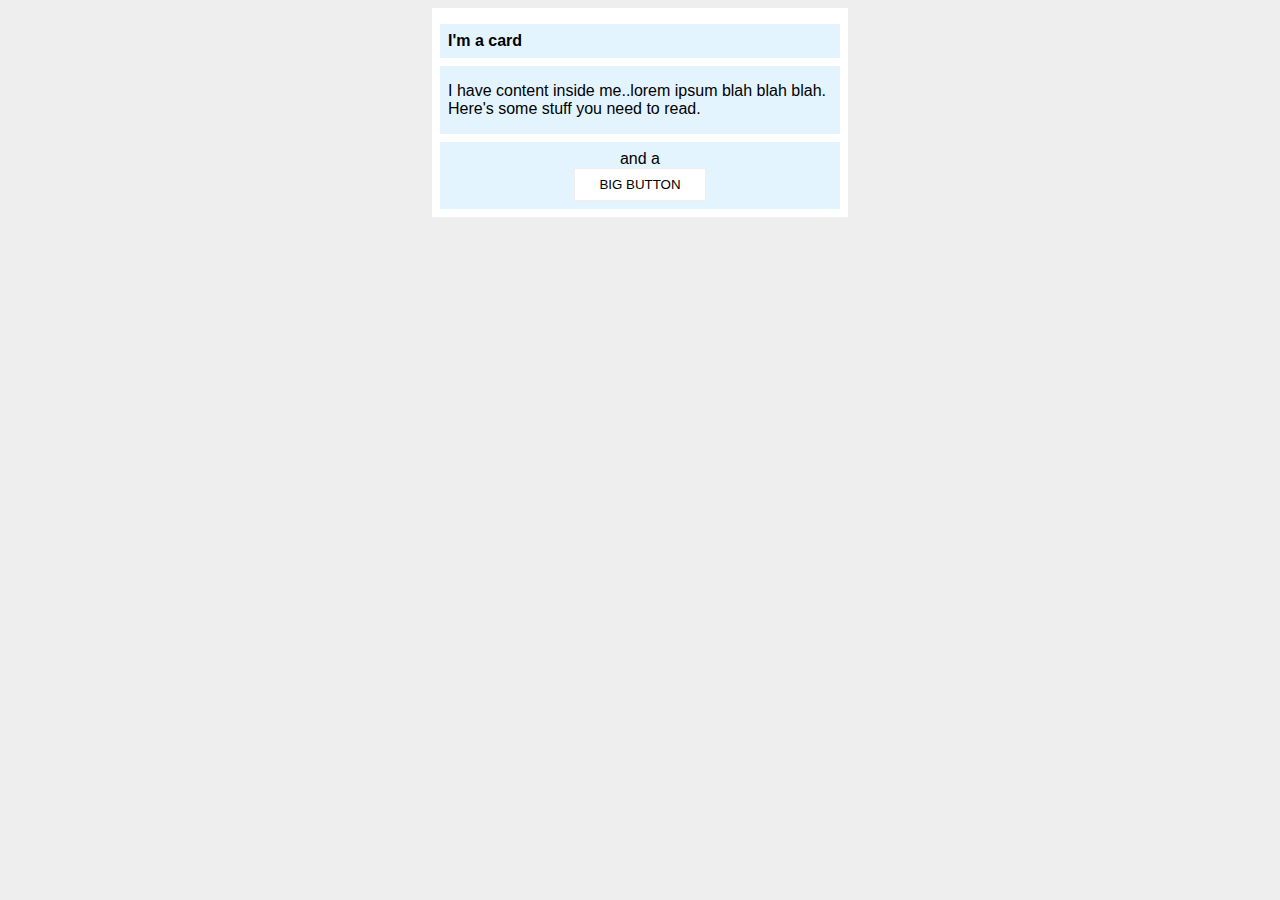
<file: foundations/block-and-inline/02-margin-and-padding-2/index.html>
<!DOCTYPE html>
<html lang="en">
  <head>
    <meta charset="UTF-8">
    <meta http-equiv="X-UA-Compatible" content="IE=edge">
    <meta name="viewport" content="width=device-width, initial-scale=1.0">
    <title>Margin and Padding exercise 2</title>
    <link rel="stylesheet" href="style.css">
  </head>
  <body>
    <div class="card">
      <h1 class="title">I'm a card</h1>
      <div class="content">I have content inside me..lorem ipsum blah blah blah. Here's some stuff you need to read.</div>
      <div class="button-container">and a<button>BIG BUTTON</button></div>
    </div>
  </body>
</html>
</file>
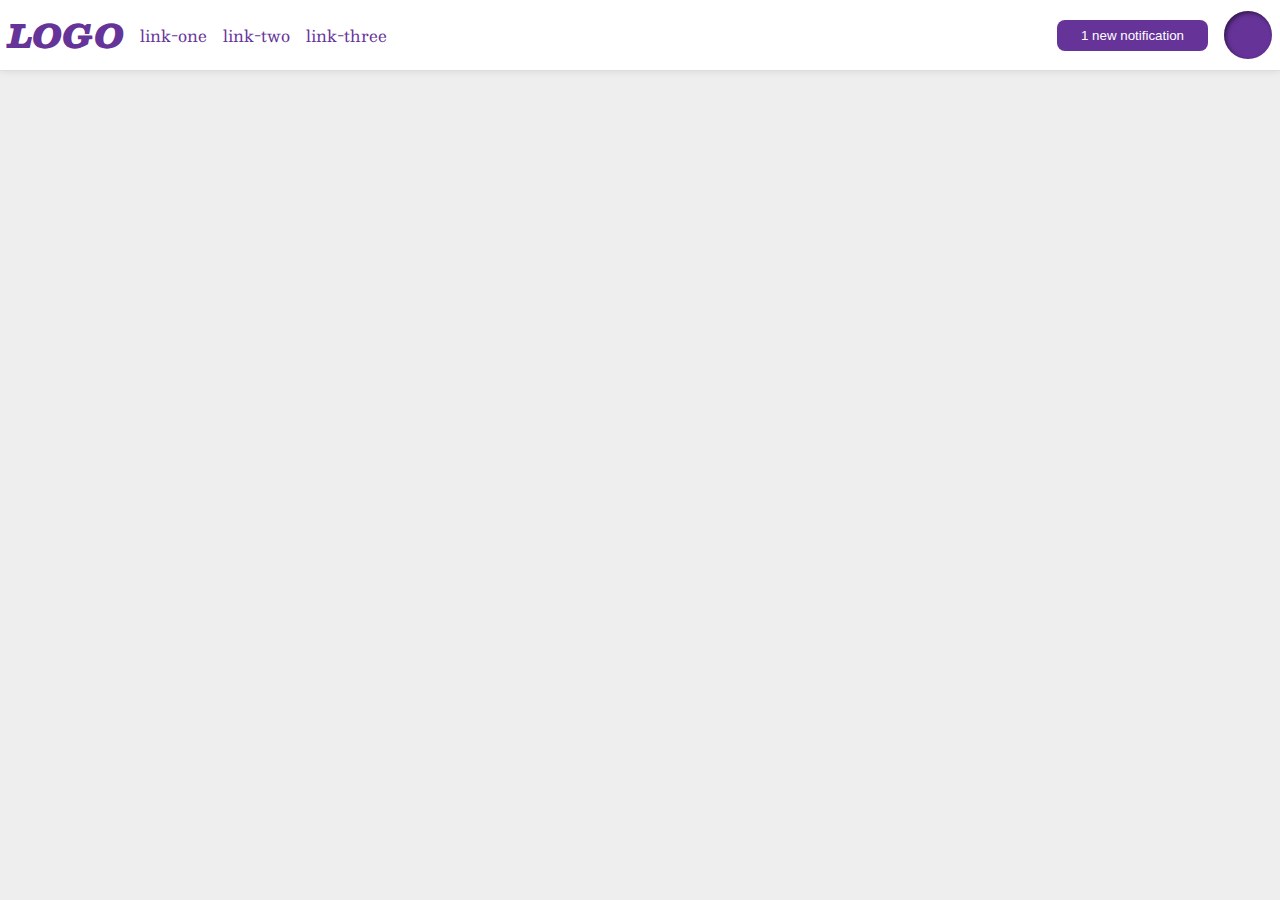
<file: foundations/flex/03-flex-header-2/index.html>
<!DOCTYPE html>
<html lang="en">
  <head>
    <meta charset="UTF-8">
    <meta http-equiv="X-UA-Compatible" content="IE=edge">
    <meta name="viewport" content="width=device-width, initial-scale=1.0">
    <title>Flex Header 2</title>
    <link rel="stylesheet" href="style.css">
  </head>
  <body>
    <div class="header">
      <div class="left-header">
        <div class="logo">
          LOGO
        </div>
        <ul class="links">
        <li><a href="https://google.com">link-one</a></li>
        <li><a href="https://google.com">link-two</a></li>
        <li><a href="https://google.com">link-three</a></li>
        </ul>
      </div>
      <div class="right-header">
        <button class="notifications">
          1 new notification
        </button>
        <div class="profile-image"></div>
      </div>
    </div>
  </body>
</html>
</file>
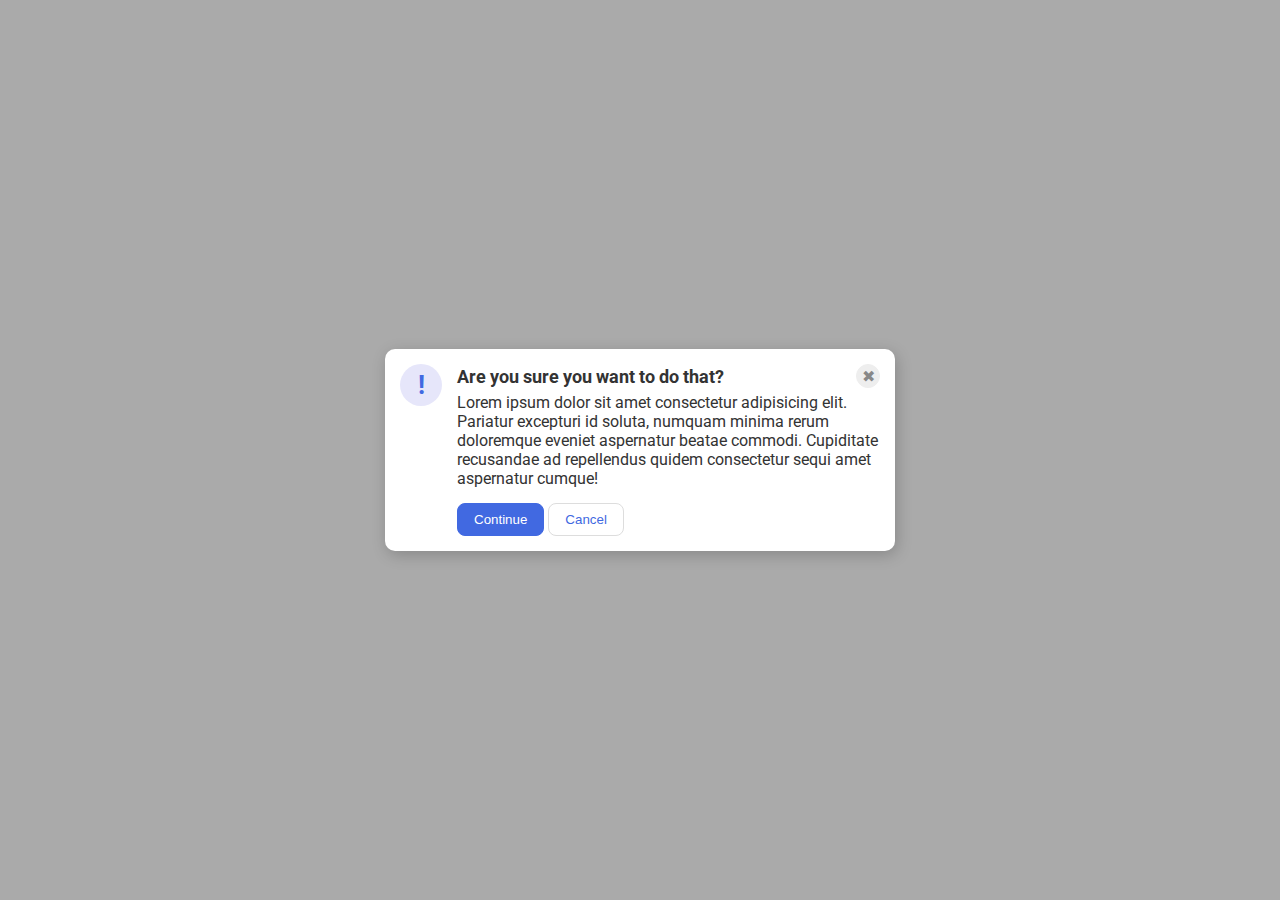
<file: foundations/flex/05-flex-modal/index.html>
<!DOCTYPE html>
<html lang="en">
  <head>
    <meta charset="UTF-8">
    <meta http-equiv="X-UA-Compatible" content="IE=edge">
    <meta name="viewport" content="width=device-width, initial-scale=1.0">
    <link rel="stylesheet" href="style.css">
    <title>Modal</title>
  </head>
  <body>
    <div class="modal">
      <div class="icon">!</div>
      <div>
        <div class="header-close-button">
          <div class="header">Are you sure you want to do that?</div>
          <button class="close-button">✖</button>
        </div>
        <div class="text">Lorem ipsum dolor sit amet consectetur adipisicing elit. Pariatur excepturi id soluta, numquam minima rerum doloremque eveniet aspernatur beatae commodi. Cupiditate recusandae ad repellendus quidem consectetur sequi amet aspernatur cumque!</div>
        <button class="continue">Continue</button>
        <button class="cancel">Cancel</button>
      </div>
    </div>
  </body>
</html>
</file>
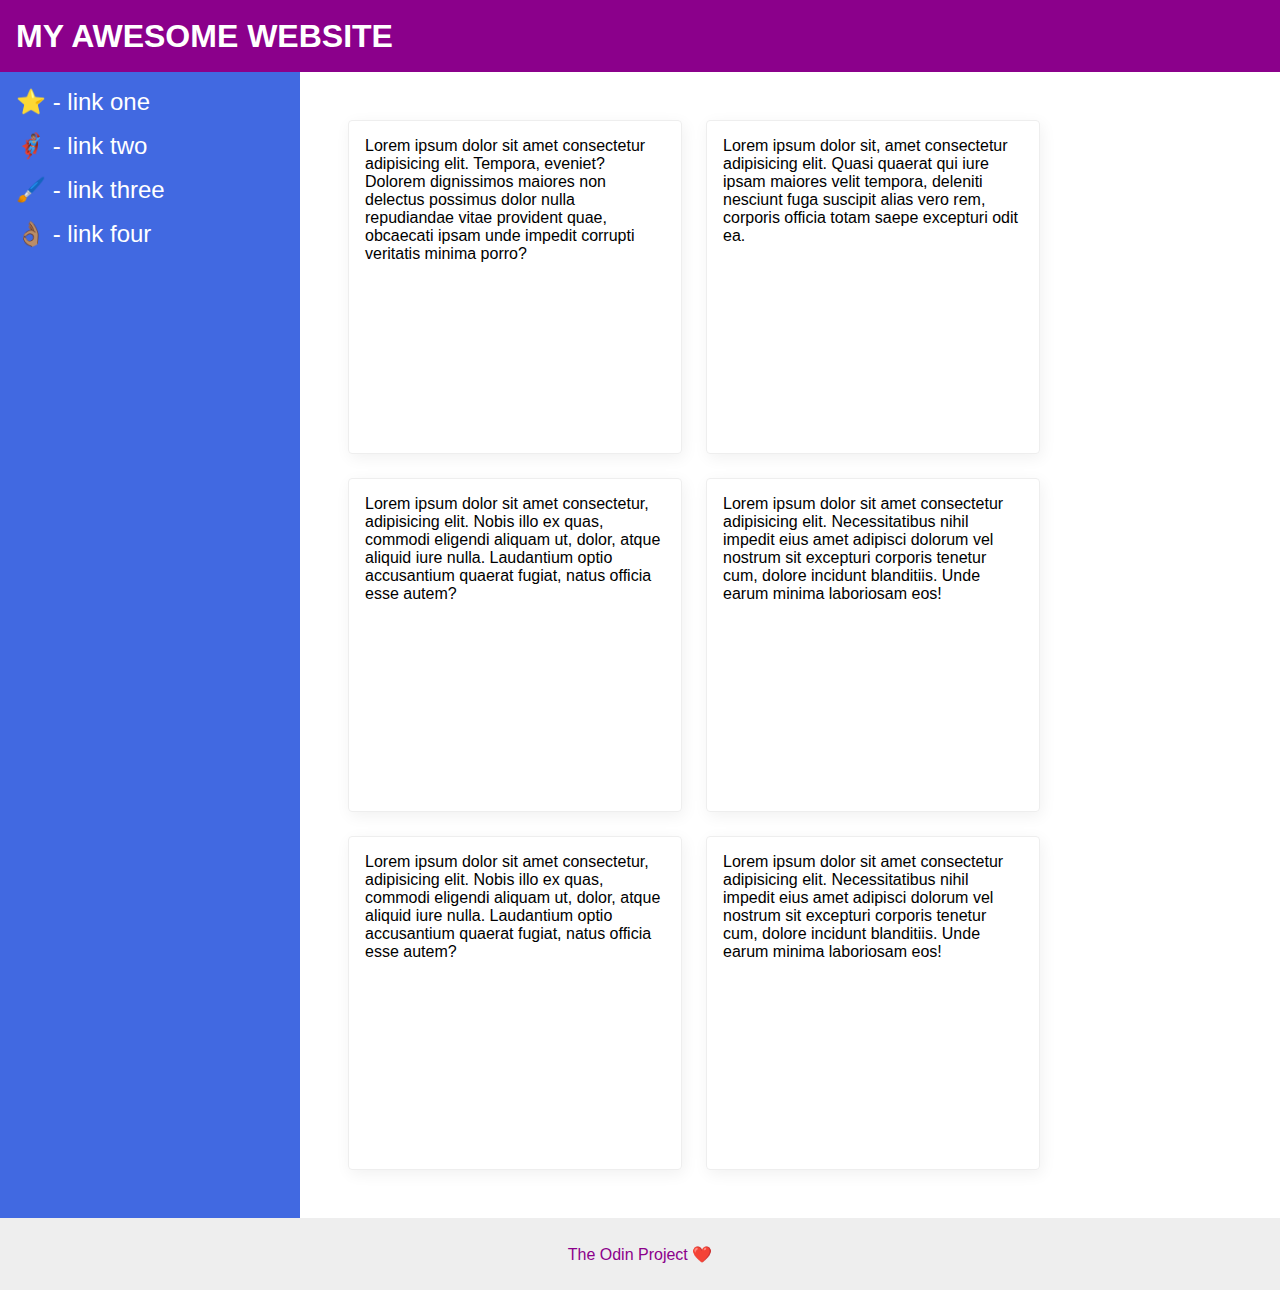
<file: foundations/flex/07-flex-layout-2/index.html>
<!DOCTYPE html>
<html lang="en">
  <head>
    <meta charset="UTF-8">
    <meta http-equiv="X-UA-Compatible" content="IE=edge">
    <meta name="viewport" content="width=device-width, initial-scale=1.0">
    <title>The Holy Grail</title>
    <link rel="stylesheet" href="style.css">
  </head>
  <body>
    <div class="header">
      MY AWESOME WEBSITE
    </div>
      <div class="sidebar-cards">
        <div class="sidebar">
          <ul>
            <li><a href="#">⭐ - link one</a></li>
            <li><a href="#">🦸🏽‍♂️ - link two</a></li>
            <li><a href="#">🖌️ - link three</a></li>
            <li><a href="#">👌🏽 - link four</a></li>
          </ul>
        </div>
        <div class="cards">
          <div class="card">Lorem ipsum dolor sit amet consectetur adipisicing elit. Tempora, eveniet? Dolorem dignissimos maiores non delectus possimus dolor nulla repudiandae vitae provident quae, obcaecati ipsam unde impedit corrupti veritatis minima porro?</div>
          <div class="card">Lorem ipsum dolor sit, amet consectetur adipisicing elit. Quasi quaerat qui iure ipsam maiores velit tempora, deleniti nesciunt fuga suscipit alias vero rem, corporis officia totam saepe excepturi odit ea.</div>
          <div class="card">Lorem ipsum dolor sit amet consectetur, adipisicing elit. Nobis illo ex quas, commodi eligendi aliquam ut, dolor, atque aliquid iure nulla. Laudantium optio accusantium quaerat fugiat, natus officia esse autem?</div>
          <div class="card">Lorem ipsum dolor sit amet consectetur adipisicing elit. Necessitatibus nihil impedit eius amet adipisci dolorum vel nostrum sit excepturi corporis tenetur cum, dolore incidunt blanditiis. Unde earum minima laboriosam eos!</div>
          <div class="card">Lorem ipsum dolor sit amet consectetur, adipisicing elit. Nobis illo ex quas, commodi eligendi aliquam ut, dolor, atque aliquid iure nulla. Laudantium optio accusantium quaerat fugiat, natus officia esse autem?</div>
          <div class="card">Lorem ipsum dolor sit amet consectetur adipisicing elit. Necessitatibus nihil impedit eius amet adipisci dolorum vel nostrum sit excepturi corporis tenetur cum, dolore incidunt blanditiis. Unde earum minima laboriosam eos!</div>
        </div>
      </div>
    <div class="footer">
      The Odin Project ❤️
    </div>
  </body>
</html>
</file>
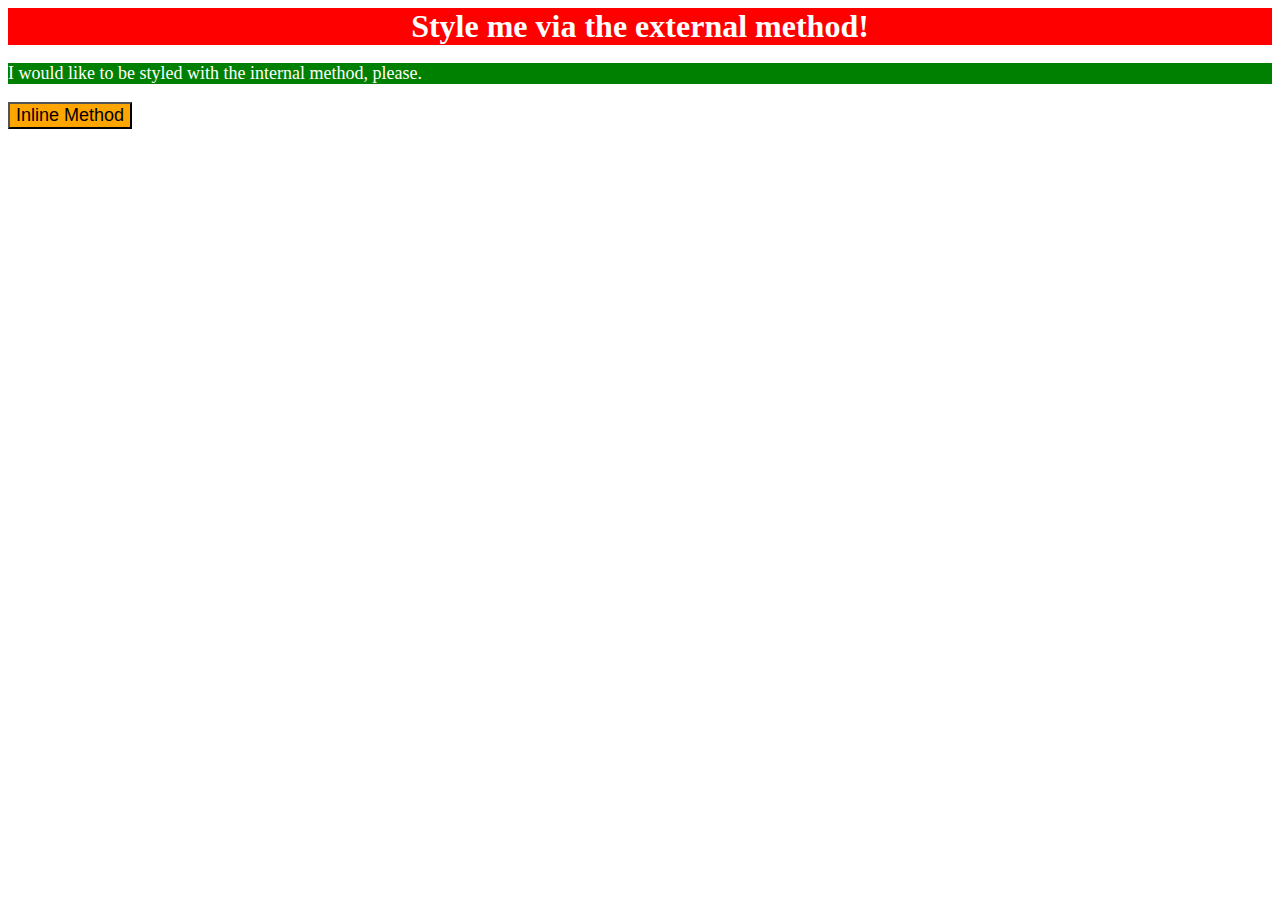
<file: foundations/intro-to-css/01-css-methods/index.html>
<!DOCTYPE html>
<html lang="en">
  <head>
    <link rel="stylesheet" href="styles.css">
    <style> p {background-color: green; color: white; font-size: 18px} </style>
    <meta charset="UTF-8">
    <meta http-equiv="X-UA-Compatible" content="IE=edge">
    <meta name="viewport" content="width=device-width, initial-scale=1.0">
    <title>Methods for Adding CSS</title>
  </head>
  <body>
    <div>Style me via the external method!</div>
    <p>I would like to be styled with the internal method, please.</p>
    <button style="background-color: orange; font-size: 18px">Inline Method</button>
  </body>
</html>
</file>
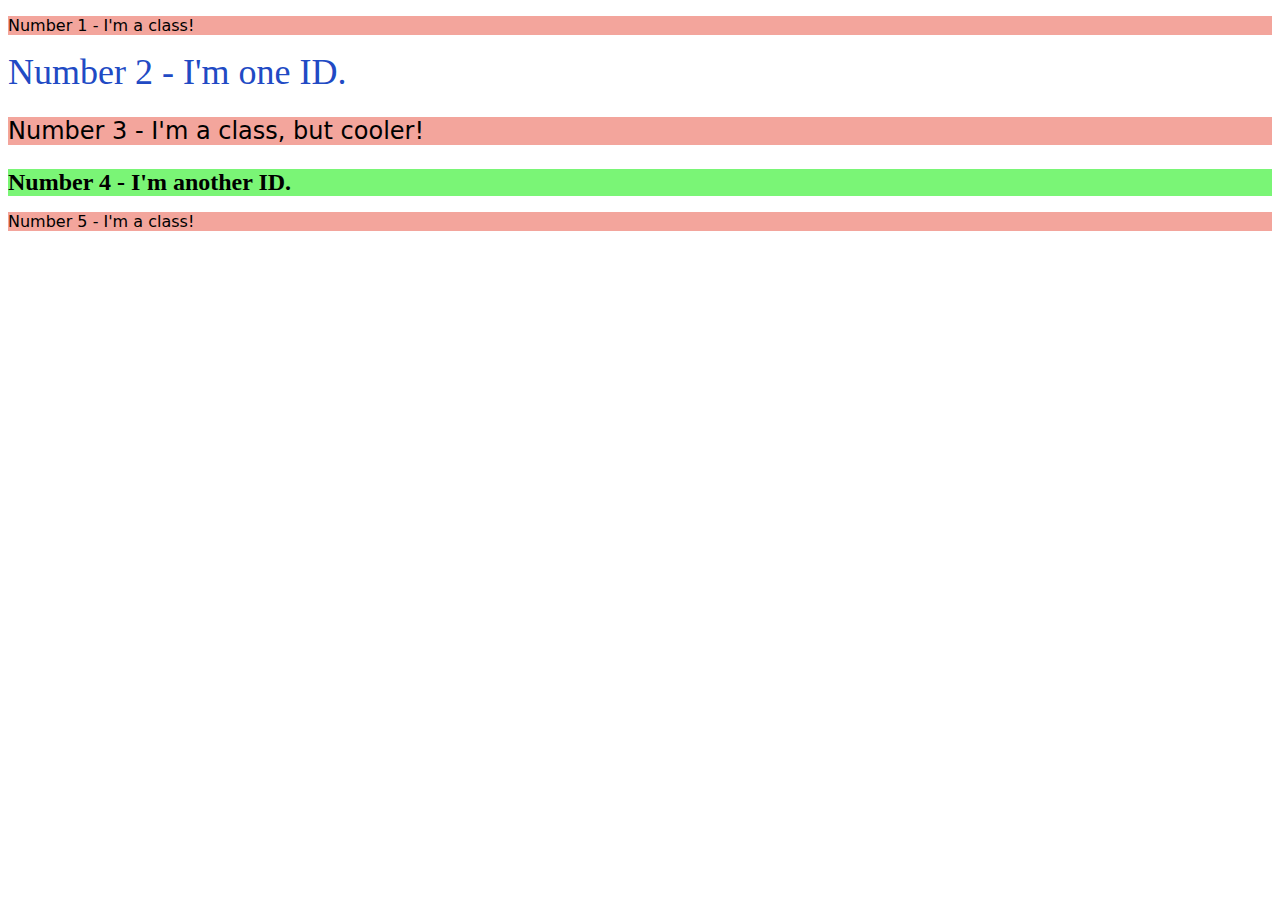
<file: foundations/intro-to-css/02-class-id-selectors/index.html>
<!DOCTYPE html>
<html lang="en">
  <head>
    <meta charset="UTF-8">
    <meta http-equiv="X-UA-Compatible" content="IE=edge">
    <meta name="viewport" content="width=device-width, initial-scale=1.0">
    <title>Class and ID Selectors</title>
    <link rel="stylesheet" href="style.css">
  </head>
  <body>
    <p class="verdana-on-pink">Number 1 - I'm a class!</p>
    <div id="big-blue">Number 2 - I'm one ID.</div>
    <p class="verdana-on-pink med-size">Number 3 - I'm a class, but cooler!</p>
    <div id="bold-on-lime">Number 4 - I'm another ID.</div>
    <p class="verdana-on-pink">Number 5 - I'm a class!</p>
  </body>
</html>
</file>
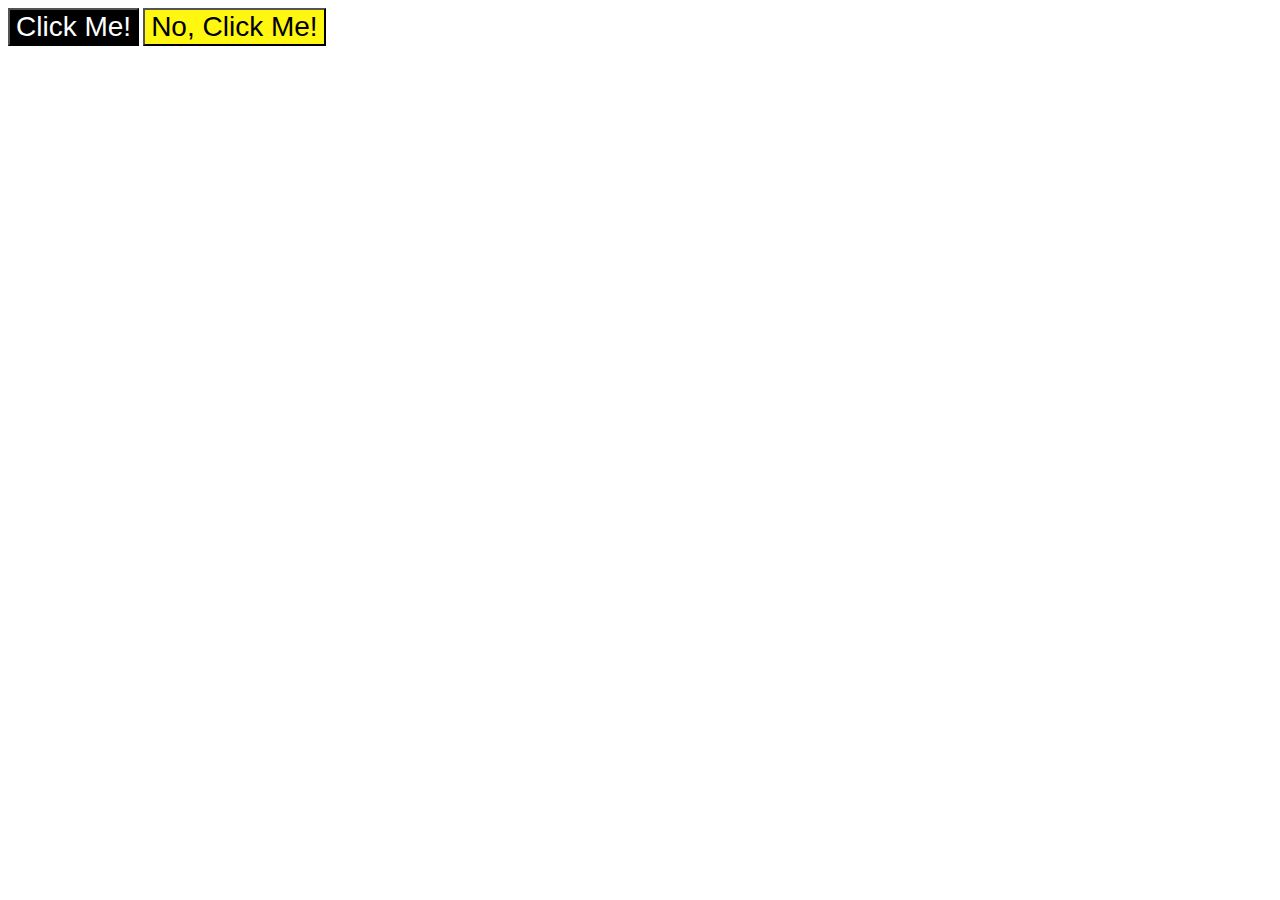
<file: foundations/intro-to-css/03-grouping-selectors/index.html>
<!DOCTYPE html>
<html lang="en">
  <head>
    <meta charset="UTF-8">
    <meta http-equiv="X-UA-Compatible" content="IE=edge">
    <meta name="viewport" content="width=device-width, initial-scale=1.0">
    <title>Grouping Selectors</title>
    <link rel="stylesheet" href="style.css">
  </head>
  <body>
    <button class="first">Click Me!</button>
    <button class="second">No, Click Me!</button>
  </body>
</html>
</file>
<file: foundations/block-and-inline/02-margin-and-padding-2/style.css>
body {
  background: #eee;
  font-family: sans-serif;
}

.card {
  width: 400px;
  background: #fff;
  margin: 8px auto;
  padding: 8px;
}

.title {
  background: #e3f4ff;
  font-size: 16px;
  padding: 8px;
  margin: 8px auto;
}

.content {
  background: #e3f4ff;
  padding: 16px 8px;
  margin: 8px auto;
}

.button-container {
  background: #e3f4ff;
  padding: 8px;
  text-align: center;
  margin: auto;
}

button {
  background: white;
  border: 1px solid #eee;
  padding: 8px 24px;
  display: block;
  margin: 0 auto;
}
</file>
<file: foundations/flex/03-flex-header-2/style.css>
/* this is some magical font-importing.  
you'll learn about it later. */
@import url('https://fonts.googleapis.com/css2?family=Besley:ital,wght@0,400;1,900&display=swap');

body {
  margin: 0;
  background: #eee;
  font-family: Besley, serif;
}

.header {
  background: white;
  border-bottom: 1px solid #ddd;
  box-shadow: 0 0 8px rgba(0,0,0,.1);
  padding: 8px;
  display: flex;
  align-items: center;
  justify-content: space-between;
}

.profile-image {
  background: rebeccapurple;
  box-shadow: inset 2px 2px 4px rgba(0,0,0,.5);
  border-radius: 50%;
  width: 48px;
  height: 48px;
}

.logo {
  color: rebeccapurple;
  font-size: 32px;
  font-weight: 900;
  font-style: italic;
}

.right-header,
.left-header {
  display: flex;
  align-items: center;
  gap: 16px;
}

button {
  border: none;
  border-radius: 8px;
  background: rebeccapurple;
  color: white;
  padding: 8px 24px;
}

a {
  /* this removes the line under our links */
  text-decoration: none;
  color: rebeccapurple;
}

ul {
  list-style-type: none;
  display: flex;
  margin: 0;
  padding: 0;
  gap: 16px;
}
</file>
<file: foundations/flex/05-flex-modal/style.css>
@import url('https://fonts.googleapis.com/css2?family=Roboto:wght@400;700&display=swap');

html, body {
  height: 100%;
}

body {
  font-family: Roboto, sans-serif;
  margin: 0;
  background: #aaa;
  color: #333;
  /* I'll give you this one for free lol */
  display: flex;
  align-items: center;
  justify-content: center;
}

.modal {
  background: white;
  width: 480px;
  border-radius: 10px;
  box-shadow: 2px 4px 16px rgba(0,0,0,.2);
  padding: 15px;
  display: flex;
}

.icon {
  color: royalblue;
  font-size: 26px;
  font-weight: 700;
  background: lavender;
  width: 42px;
  height: 42px;
  border-radius: 50%;
  display: flex;
  align-items: center;
  justify-content: center;
  flex-shrink: 0;
  margin-right: 15px;
}

.header-close-button {
  display: flex;
  justify-content: space-between;
  align-items: center;
  font-weight: 700;
  font-size: large;
  margin-bottom: 5px;
}

.close-button {
  background: #eee;
  border-radius: 50%;
  color: #888;
  font-weight: 400;
  font-size: 16px;
  height: 24px;
  width: 24px;
  display: flex;
  align-items: center;
  justify-content: center;
  border: 1px solid #eee;
  padding: 0;
}

button {
  cursor: pointer;
  padding: 8px 16px;
  border-radius: 8px;
}

button.continue {
  background: royalblue;
  border: 1px solid royalblue;
  color: white;
}

button.cancel {
  background: white;
  border: 1px solid #ddd;
  color: royalblue;
}

.text {
  margin-bottom: 15px;
}
</file>
<file: foundations/flex/07-flex-layout-2/style.css>
body {
  font-family: -apple-system, BlinkMacSystemFont, 'Segoe UI', Roboto, Oxygen, Ubuntu, Cantarell, 'Open Sans', 'Helvetica Neue', sans-serif;
  margin: 0;
  min-height: 100vh;
  display: flex;
  flex-direction: column;
}

.header {
  height: 72px;
  background: darkmagenta;
  color: white;
  font-weight: 900;
  font-size: 32px;
  display: flex;
  align-items: center;
  padding-left: 16px;
}

.footer {
  height: 72px;
  background: #eee;
  color: darkmagenta;
  display: flex;
  align-items: center;
  justify-content: center;
}

.sidebar-cards {
  display: flex;
  flex: 1;
}

.sidebar {
  width: 300px;
  flex-shrink: 0;
  background: royalblue;
  box-sizing: border-box;
  padding: 16px;
}

.cards {
  display: flex;
  flex-wrap: wrap;
  padding: 48px;
  gap: 24px;

}

.card {
  border: 1px solid #eee;
  box-shadow: 2px 4px 16px rgba(0,0,0,.06);
  border-radius: 4px;
  height: 300px;
  width: 300px;
  padding: 16px;
}

ul {
  list-style: none;
  margin: 0;
  padding: 0;
}

a {
  color: white;
  text-decoration: none;
  font-size: 24px;
}

li {
  margin-bottom: 16px;
}
</file>
<file: foundations/intro-to-css/01-css-methods/styles.css>
div {
    background-color:red; 
    color:white; 
    font-size:32px; 
    text-align:center; 
    font-weight:bold}
</file>
<file: foundations/intro-to-css/02-class-id-selectors/style.css>
.verdana-on-pink {background-color: #f3a59c; font-family: "Verdana", "DejaVu Sans", sans-serif;}

.med-size {font-size: 24px;}

#big-blue {color: #214ac4; font-size: 36px;}

#bold-on-lime {background-color: #7af576; font-weight: bold; font-size: 24px;}
</file>
<file: foundations/intro-to-css/03-grouping-selectors/style.css>
.first, .second {font-size: 28px; font-family: "Helvetica", "Times New Roman", sans-serif;}

.first {background-color: black; color: white;}

.second {background-color: hsl(58, 100%, 53%)}
</file>
